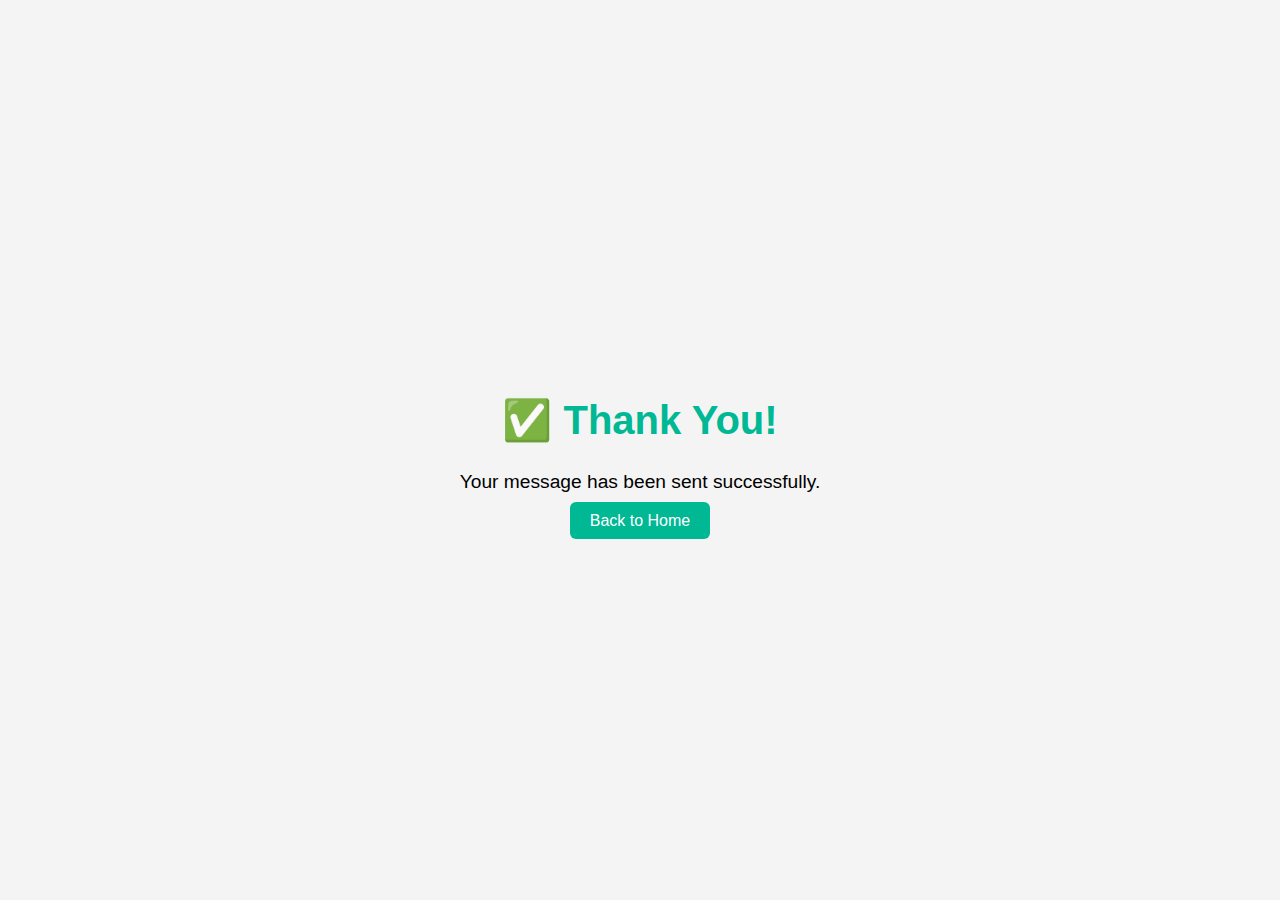
<file: thank-you.html>
<!DOCTYPE html>
<html lang="en">
<head>
    <meta charset="UTF-8">
    <meta name="viewport" content="width=device-width, initial-scale=1">
    <title>Thank You</title>
    <style>
        body {
        display: flex;
        justify-content: center;
        align-items: center;
        height: 100vh;
        font-family: sans-serif;
        background: #f4f4f4;
        margin: 0;
        }
        .message {
        text-align: center;
        }
        .message h1 {
        font-size: 2.5rem;
        color: #00b894;
        }
        .message p {
        font-size: 1.2rem;
        margin-top: 10px;
        }
        .back-btn {
        margin-top: 20px;
        padding: 10px 20px;
        background-color: #00b894;
        color: white;
        text-decoration: none;
        border-radius: 6px;
        }
        .back-btn:hover {
        background-color: #019875;
        }
    </style>
    </head>
    <body>
    <div class="message">
        <h1>✅ Thank You!</h1>
        <p>Your message has been sent successfully.</p>
        <a href="index.html" class="back-btn">Back to Home</a>
    </div>
</body>
</html>
</file>
